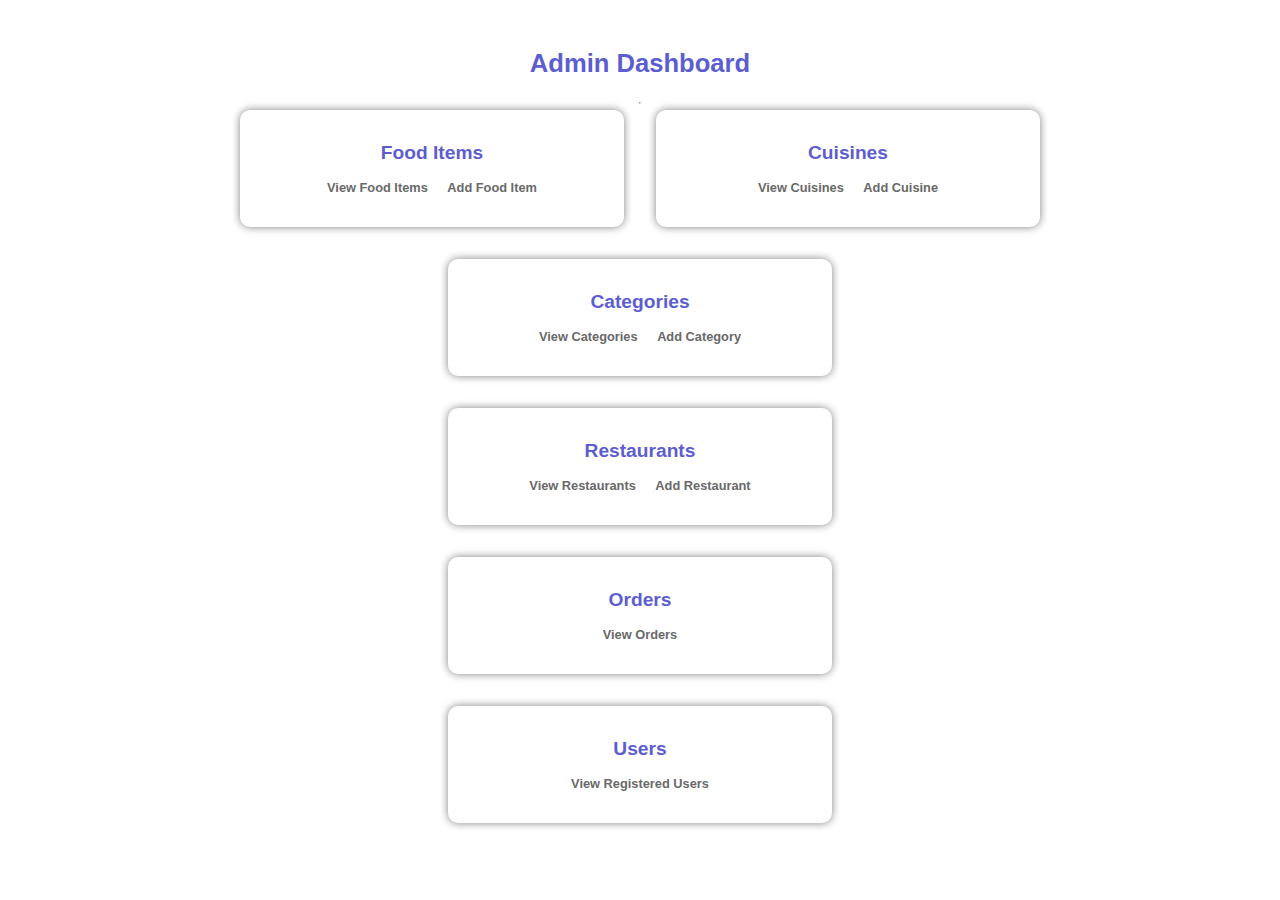
<file: index.html>
<!DOCTYPE html>
<html lang="en">

<head>
    <meta charset="UTF-8">
    <meta http-equiv="X-UA-Compatible" content="IE=edge">
    <meta name="viewport" content="width=device-width, initial-scale=1.0">
    <title>Admin Dashboard</title>
    <link rel="stylesheet" href="./css/style.css">
</head>

<body>
    <div class=".container"></div>
    <div class="main">
        <div class="container">
            <h1>Admin Dashboard</h1>
            <hr>
            <div class="row">

                <div class="col">
                    <div class="card">
                        
                            <h2 class="card-title">Food Items</h2>
                            <div class="card-body">
                            <a href = "./html/list_fooditems.html">View Food Items</a>
                            <a href = "./html/add_fooditem.html">Add Food Item</a>
                        </div>
                    </div>
                </div>

                <div class="col">
                    <div class="card">
                        
                            <h2 class="card-title">Cuisines</h2>
                            <div class="card-body">
                            <a href = "./html/list_cuisines.html">View Cuisines</a>
                            <a href = "./html/add_cuisine.html">Add Cuisine</a>
                        </div>
                    </div>
                </div>

                <div class="col">
                    <div class="card">
                        
                            <h2 class="card-title">Categories</h2>
                            <div class="card-body">
                            <a href = "./html/list_categories.html">View Categories</a>
                            <a href = "./html/add_category.html">Add Category</a>
                        </div>
                    </div>
                </div>
            </div>

            <div class="row">

                <div class="col">
                    <div class="card">
                        
                            <h2 class="card-title">Restaurants</h2>
                            <div class="card-body">
                            <a href = "./html/list_restaurants.html">View Restaurants</a>
                            <a href = "./html/add_restaurant.html">Add Restaurant</a>
                        </div>
                    </div>
                </div>

                <div class="col">
                    <div class="card">
                        
                            <h2 class="card-title">Orders</h2>
                            <div class="card-body">
                            <a href = "#">View Orders</a>
                        </div>
                    </div>
                </div>

                <div class="col">
                    <div class="card">
                        
                            <h2 class="card-title">Users</h2>
                            <div class="card-body">
                            <a href = "#">View Registered Users</a>
                        </div>
                    </div>
                </div>

            </div>
        </div>
    </div>
    <div class="footer"></div>
</body>

</html>
</file>
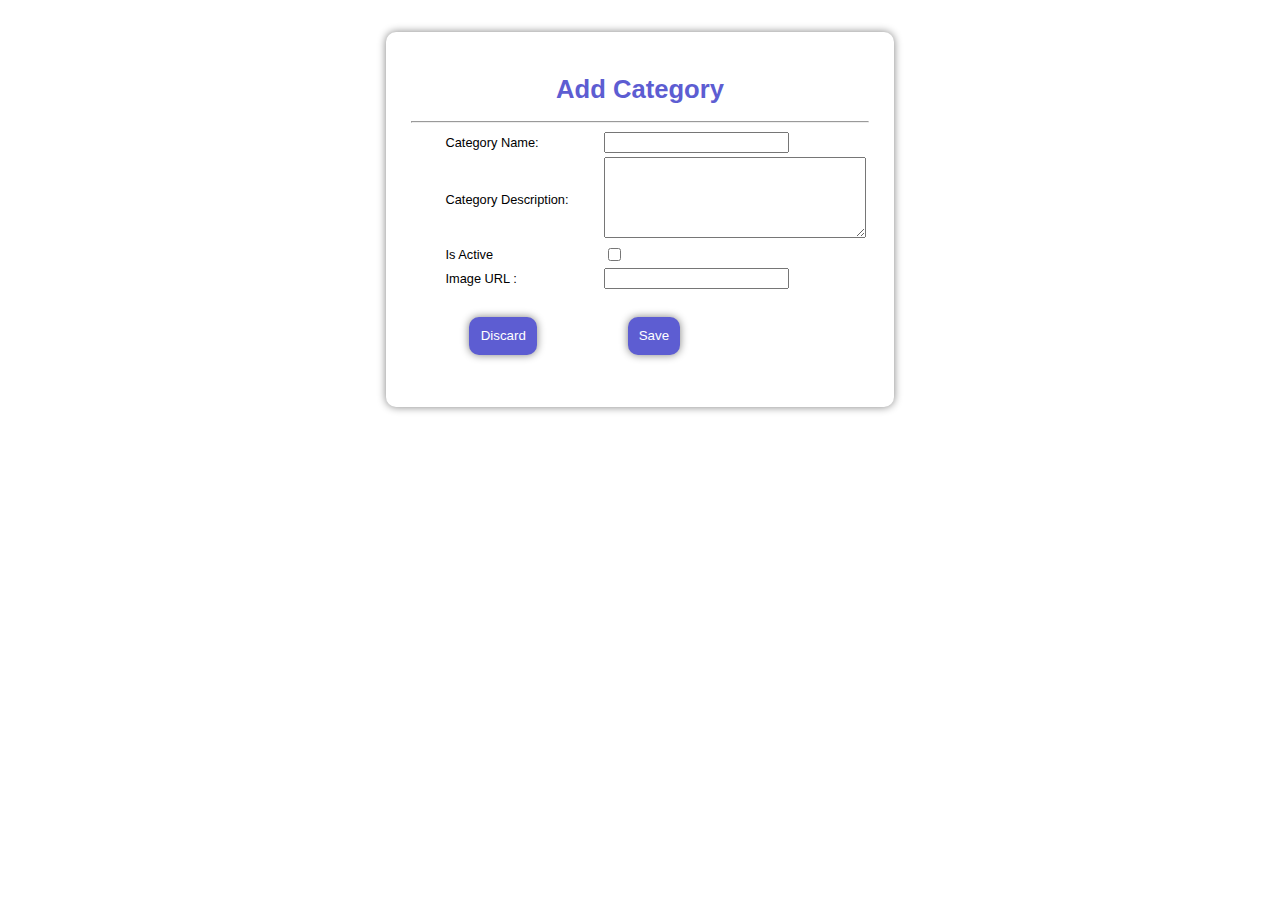
<file: html/add_category.html>
<!DOCTYPE html>
<html lang="en">
    <head>
    <meta charset="UTF-8">
    <meta http-equiv="X-UA-Compatible" content="IE=edge">
    <meta name="viewport" content="width=device-width, initial-scale=1.0">
    <title>Add Category</title>
    <link rel="stylesheet" href="../css/style.css">
</head>
<body>
    <div class="header"></div>
    <div class="main">
        <div class="container">
            <form action="" name="addCategoryForm" id="addCategoryForm">
                <h1>Add Category</h1>
                <hr>
                <!--  -->
                <table>
                    <tbody><tr>
                        <td><label for="category">Category Name:</label></td>
                        <td><input type="text" name="category" id="category" required=""></td>
                        
                    </tr>
                    <tr>
                        <td><label for="desc">Category Description:</label></td>
                        <td><textarea name="desc" id="desc" cols="30" rows="5"></textarea></td>
                    </tr>               
                    <tr>
                        <td><label for="isActive">Is Active</label></td>
                        <td><input type="checkbox" name="isActive" id="isActive"></td>
                    </tr>
                    <tr>
                        <td><label for="categoryimg">Image URL :</label></td>
                        <td><input type="url" name="categoryimg" id="categoryimg" required=""></td>
                    </tr>               
                    <tr>
                        <td><button type="reset">Discard</button>
                        </td><td><button type="submit">Save</button></td>
                        
                    </tr>
                </tbody></table>          
            </form>
        </div>
    </div>
    <div class="footer"></div>
</body></html>
</file>
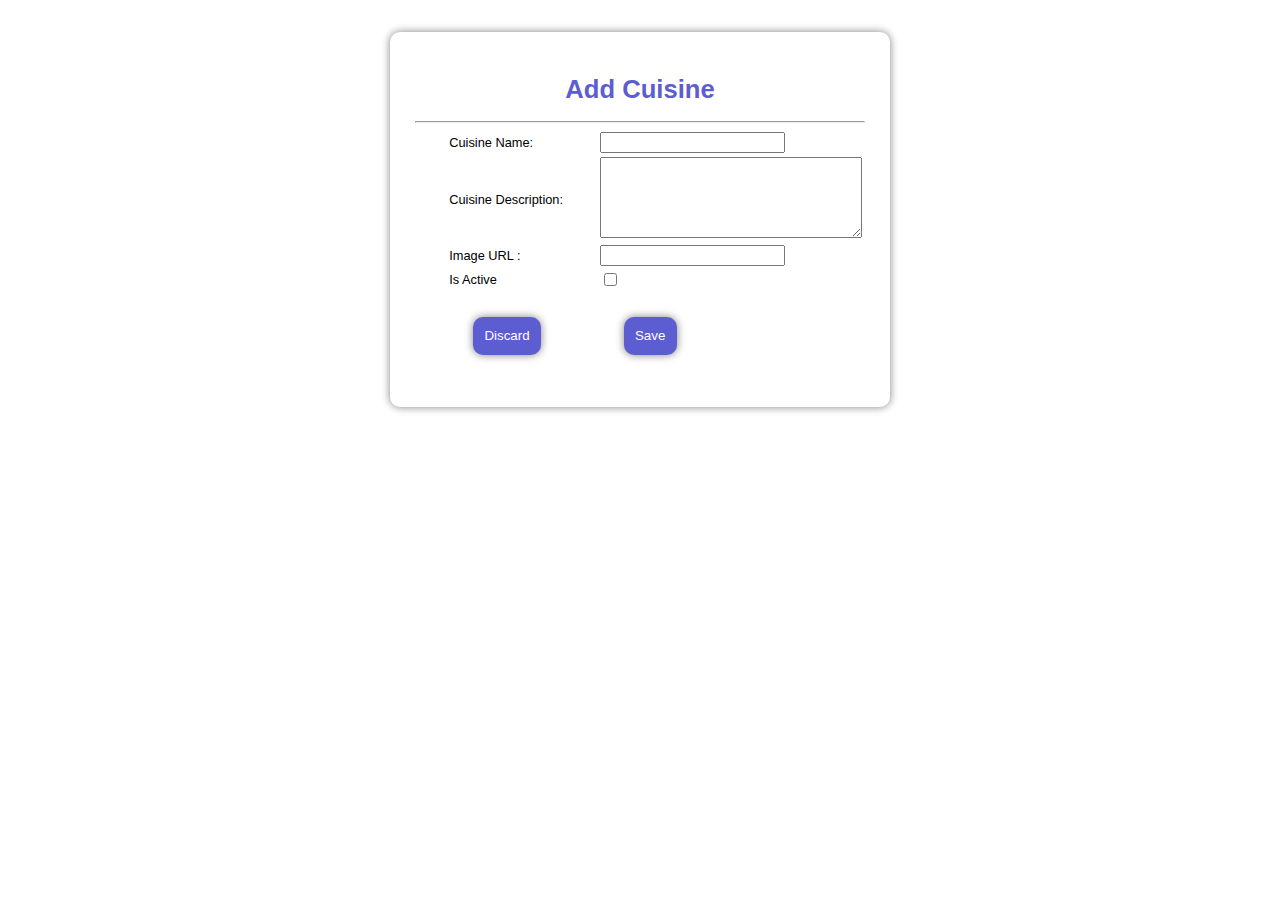
<file: html/add_cuisine.html>
<!DOCTYPE html>
<html lang="en"><head>
    <meta charset="UTF-8">
    <meta http-equiv="X-UA-Compatible" content="IE=edge">
    <meta name="viewport" content="width=device-width, initial-scale=1.0">
    <title>Add Cuisine</title>
    <link rel="stylesheet" href="../css/style.css">
</head>
<body>
    <div class="header"></div>
    <div class="main">
        <div class="container">
            <form action="" name="addCuisineForm" id="addCuisineForm">
                <h1>Add Cuisine</h1>
                <hr>
                <!--  -->
                <table>
                    <tbody><tr>
                        <td><label for="cuisine">Cuisine Name:</label></td>
                        <td><input type="text" name="cuisine" id="cuisine" required=""></td>
                        
                    </tr>
                    <tr>
                        <td><label for="desc">Cuisine Description:</label></td>
                        <td><textarea name="desc" id="desc" cols="30" rows="5"></textarea></td>
                    </tr>
                    <tr>
                        <td><label for="cuisineimg">Image URL :</label></td>
                        <td><input  type="url" name="cuisineimg" id="cuisineimg" required=""></td>
                    </tr>                
                    <tr>
                        <td><label for="isActive">Is Active</label></td>
                        <td><input type="checkbox" name="isActive" id="isActive"></td>
                    </tr>
                    <tr>
                        <td><button type="reset">Discard</button></td>
                        <td><button type="submit">Save</button></td>
                    </tr>
                </tbody></table>          
                
            </form>
        </div>
    </div>
    <div class="footer"></div>
</body></html>
</file>
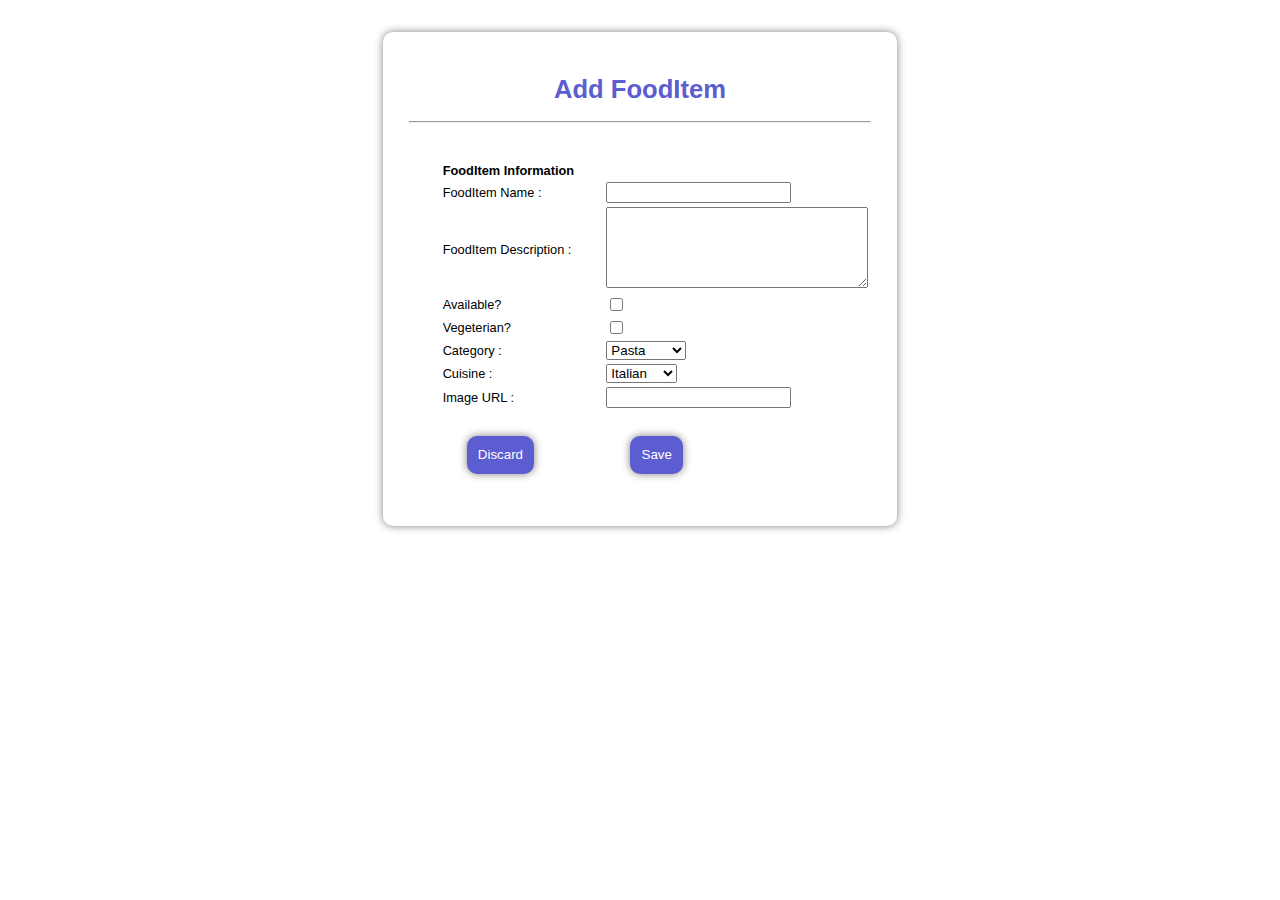
<file: html/add_fooditem.html>
<!DOCTYPE html>
<html lang="en"><head>
    <meta charset="UTF-8">
    <meta http-equiv="X-UA-Compatible" content="IE=edge">
    <meta name="viewport" content="width=device-width, initial-scale=1.0">
    <title>Add FoodItem</title>
    <link rel="stylesheet" href="../css/style.css">
</head>
<body>
    <div class="header"></div>
    <div class="main">
        <div class="container">
            <form name="addFoodItemForm" id="addFoodItemForm" action="">
                <h1>Add FoodItem</h1>
                <hr>
                <table>
                    <tbody><tr><th colspan="2">FoodItem Information</th></tr>
                    <tr>
                        <td><label for="fname">FoodItem Name :</label></td>
                        <td><input type="text" name="fname" id="fname"></td>
                    </tr>
                    <tr>
                        <td><label for="desc">FoodItem Description :</label></td>
                        <td><textarea name="desc" id="desc" cols="30" rows="5"></textarea></td>
                    </tr>
                    <tr>
                        <td><label for="instock">Available?</label></td>
                        <td><input type="checkbox" name="instock" id="instock" value="yes"></td>
                    </tr>
                    <tr>
                        <td><label for="isVeg">Vegeterian?</label></td>
                        <td><input type="checkbox" name="isVeg" id="isVeg" value="yes"></td>
                    </tr>
                    <tr>
                        <td><label for="category">Category :</label></td>
                        <td><select name="category" id="category">
                            <option value="Pasta">Pasta</option>
                            <option value="Pizza">Pizza</option>
                            <option value="Sandwich">Sandwich</option>
                            <option value="Soup">Soup</option>
                        </select></td>
                    </tr>
                    <tr>
                        <td><label for="cuisine">Cuisine :</label></td>
                        <td><select name="cuisine" id="cuisine">
                            <option value="Italian">Italian</option>
                            <option value="Asian">Asian</option>
                            <option value="Chinese">Chinese</option>
                        </select></td>
                    </tr>
                    <tr>
                        <td><label for="foodimg">Image URL :</label></td>
                        <td><input type="url" name="foodimg" id="foodimg" required=""></td>
                    </tr>
                    <tr>
                        <td><button type="reset">Discard</button></td>
                        <td><button type="submit">Save</button></td>
                    </tr>
                </tbody></table>             
            </form>
        </div>
    </div>
    <div class="footer"></div>
</body></html>
</file>
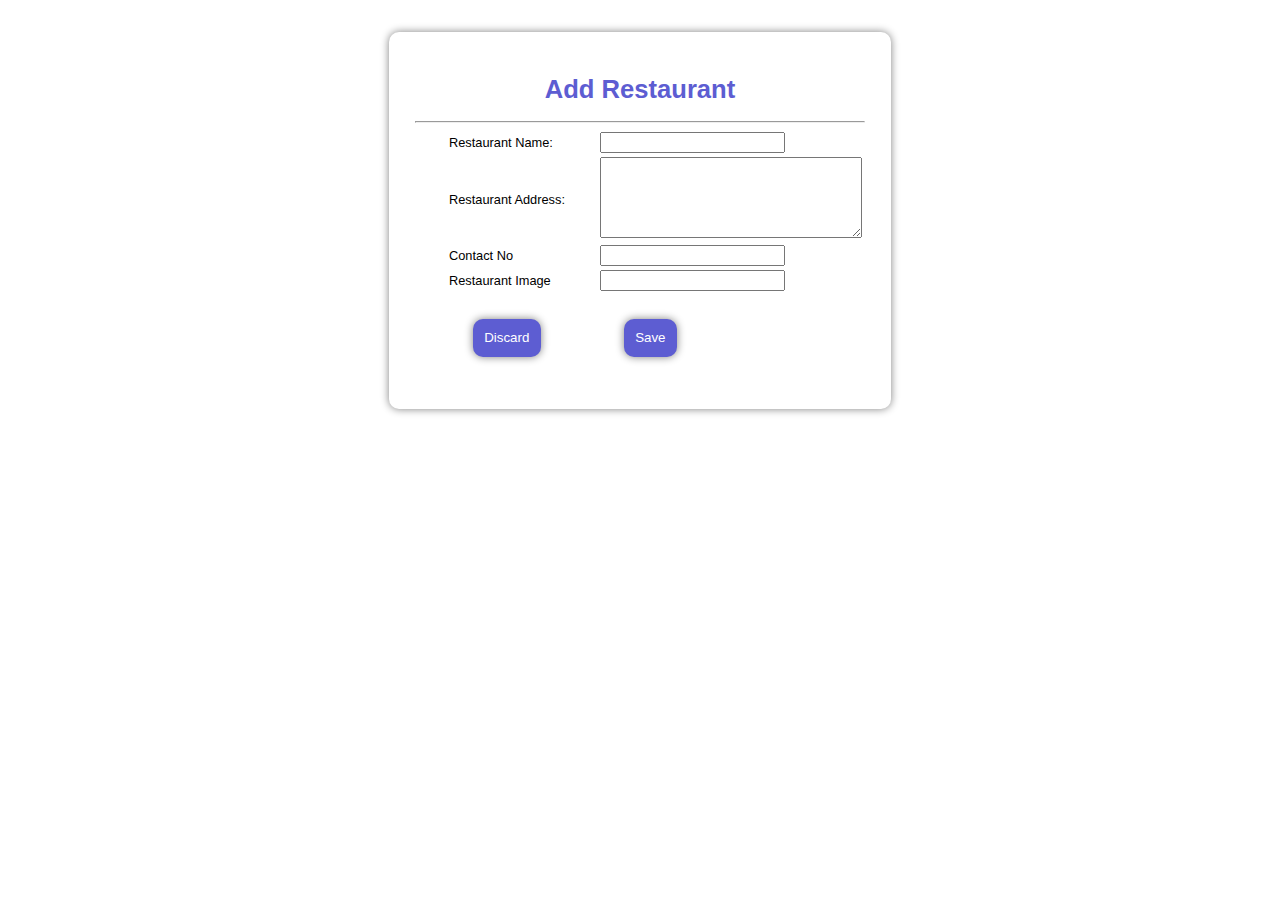
<file: html/add_restaurant.html>
<!DOCTYPE html>
<html lang="en"><head>
    <meta charset="UTF-8">
    <meta http-equiv="X-UA-Compatible" content="IE=edge">
    <meta name="viewport" content="width=device-width, initial-scale=1.0">
    <title>Add Restaurant</title>
    <link rel="stylesheet" href="../css/style.css">
</head>
<body>
    <div class="header"></div>
    <div class="main">
        <div class="container">
            <form action="" name="addRestaurantForm" id="addRestaurantForm">
                <h1>Add Restaurant</h1>
                <hr>
                <!--  -->
                <table>
                    <tbody>
                    <tr>
                        <td><label for="restaurant">Restaurant Name:</label></td>
                        <td><input type="text" name="restaurant" id="restaurant" required=""></td>
                        
                    </tr>
                    <tr>
                        <td><label for="addr">Restaurant Address:</label></td>
                        <td><textarea name="addr" id="addr" cols="30" rows="5"></textarea></td>
                    </tr>               
                    <tr>
                        <td><label for="contact">Contact No</label></td>
                        <td><input type="number" name="contact" id="contact"></td>
                    </tr>
                    <tr>
                        <td><label for="pic">Restaurant Image</label></td>
                        <td><input type="url" name="pic" id="pic"></td>
                    </tr>
                    <tr>
                        <td><button type="reset">Discard</button>
                        </td><td><button type="submit">Save</button></td>
                    </tr>
                </tbody>
            </table>              
            </form>
        </div>
    </div>
    <div class="footer"></div>
</body></html>
</file>
<file: css/style.css>
/* my style sheet */


body {
    font-family: sans-serif;
    font-size: 0.8rem;
}

.container {
    display: flex;
    flex-direction: column;
    align-items: center;
    margin: 2rem;
}

.row {
    display: flex;
    flex-wrap: wrap;
    gap: 2rem;
    justify-content: center;
    padding-bottom: 2rem;
}

.col {
    padding: 2rem;
    border-radius: 10px;
    box-shadow: 0 0 8px gray;
    flex-basis: 20rem;
    text-align: center;
    
}

.card-title {
    padding: 0%;
    margin-top: 0%;
}

h1, h2{
    color: rgb(93, 93, 210);
    text-align: center;
}

a {
    text-decoration: none;
    padding: 0.5rem;
    color: dimgray;
    font-weight: bold;
}

a:hover {
    cursor: pointer;
}

.table {
    border-spacing: 2rem;
    box-shadow: 0 0 8px gray;
    border-collapse: collapse;
}

th, td {
    padding-left: 2rem;

}

th {
    padding-top: 2rem;
    text-align: left;
}

button {
    background-color: rgb(93, 93, 210);
    border: none;
    padding: 0.7rem;
    color: white;
    border-radius: 10px;
    box-shadow: 0 0 8px gray;
    margin: 1.5rem;
    cursor: pointer;
}

form {
    padding: 2em;
    border-radius: 10px;
    box-shadow: 0 0 8px gray;
    border-collapse: collapse;
}
</file>
